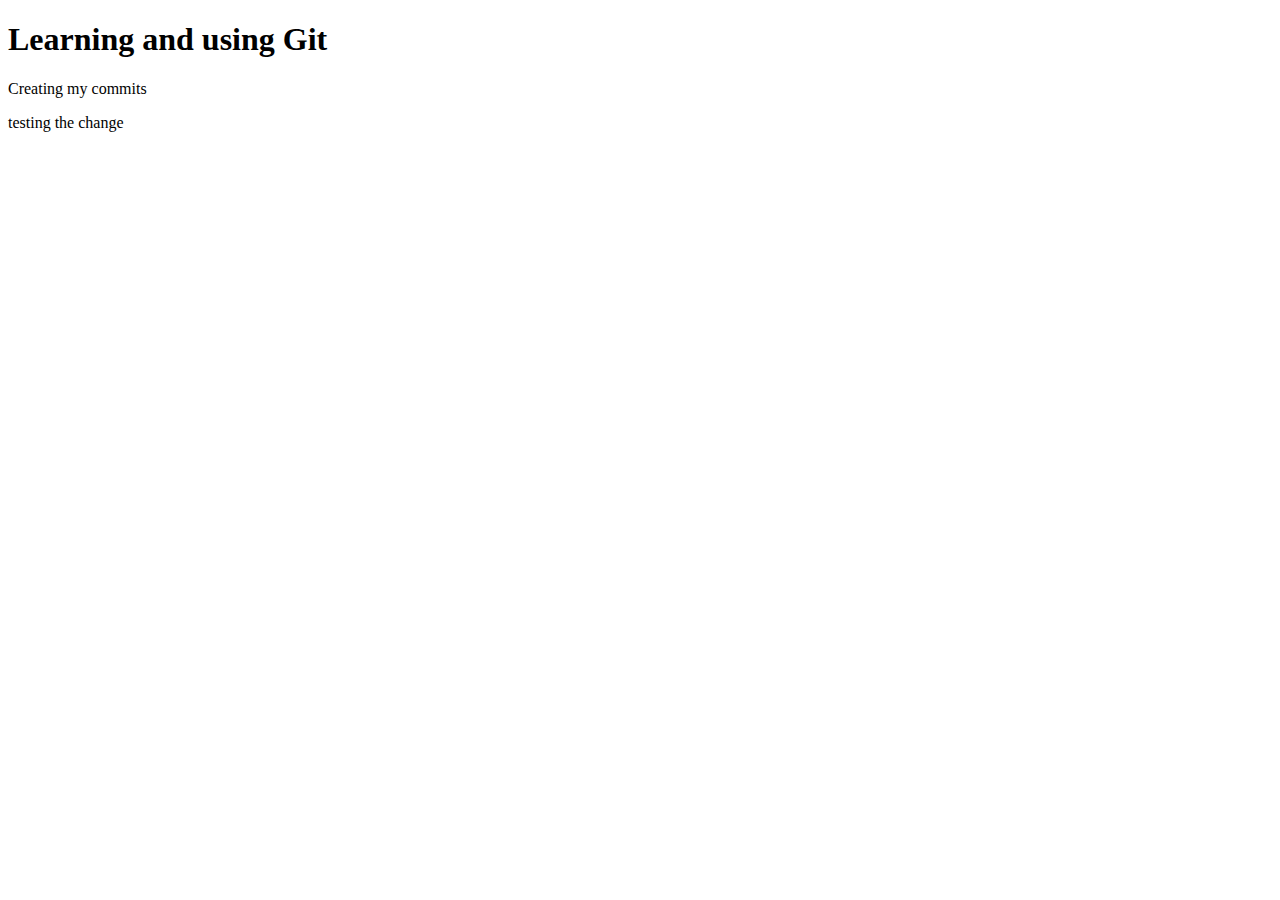
<file: index.html>
<!DOCTYPE html>
<html lang="en">
  <head>
    <title>Using Git</title>
  </head>
  <body>
    <h1>Learning and using Git</h1>
    <p>Creating my commits</p>
    
    <p> testing the change</p>
  </body>
</html>
</file>
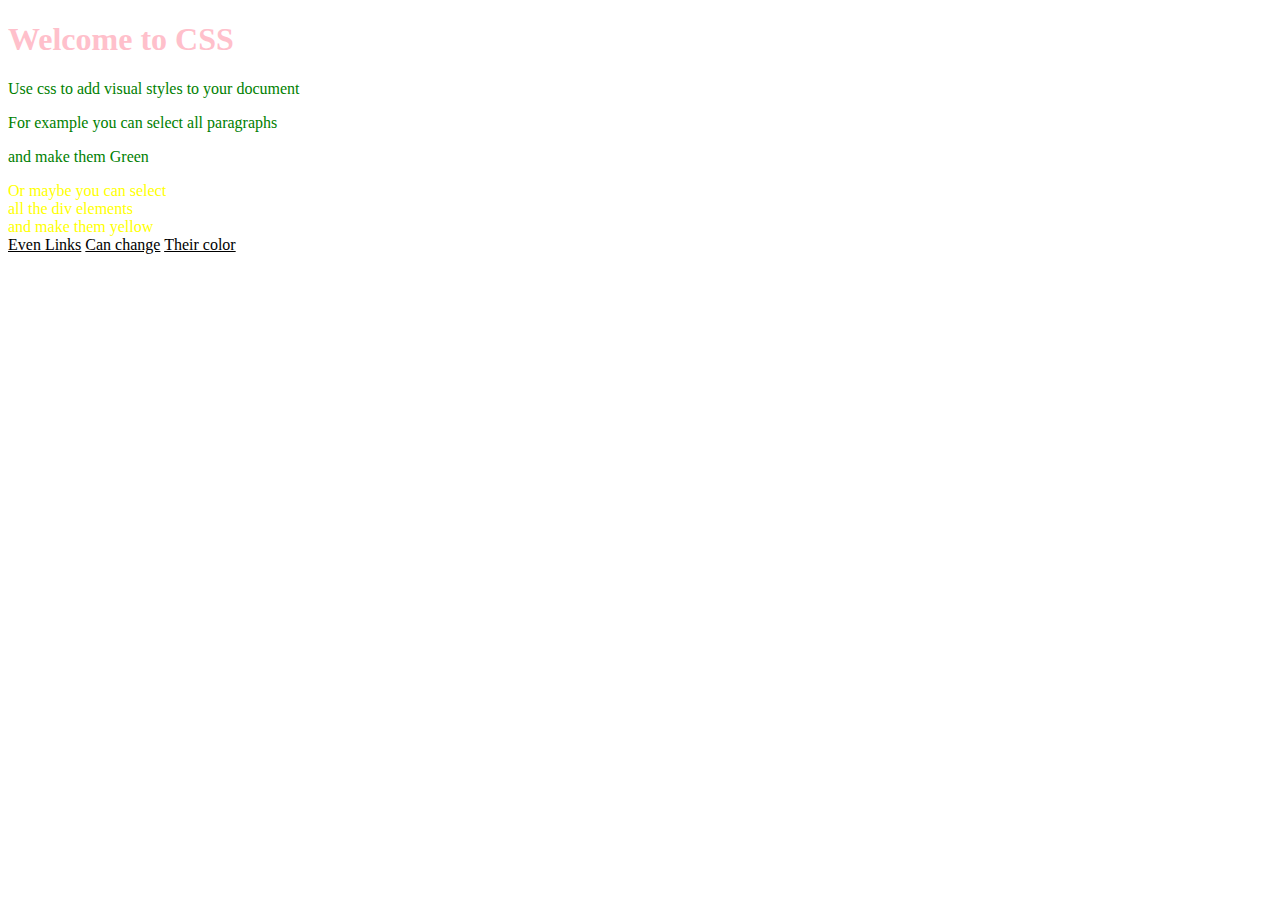
<file: css/index.html>
<!DOCTYPE html>
<html>
  <head>
    <title>Welcome to CSS</title>
  </head>
    <style>
    h1 {color:pink;
  }
  p {color: green;
  }
  div {color: yellow;
  }
  a {color: black;
  }
    </style>
  <body>
    <h1>Welcome to CSS</h1>
    <p>Use css to add visual styles to your document</p>
    <p>For example you can select all paragraphs</p>
    <p>and make them Green</p>
    <div>Or maybe you can select</div>
    <div>all the div elements</div>
    <div>and make them yellow</div>
    <a href="#">Even Links</a>
    <a href="#">Can change</a>
    <a href="#">Their color</a>
  </body>
</html>
</file>
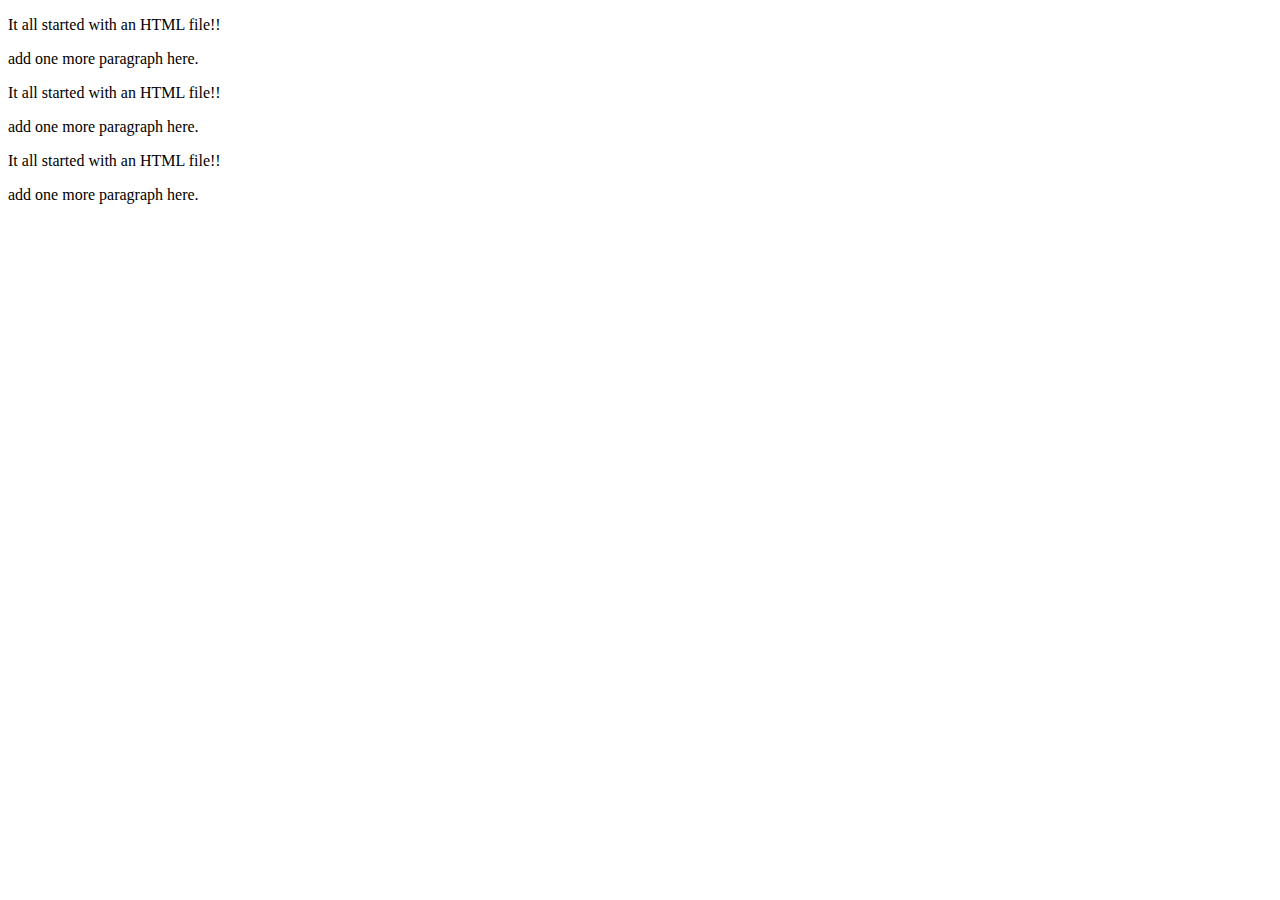
<file: html/index.html>
<!DOCTYPE html> 
<html> 
<head> 
    <title>Display_Paragraph</title> 
</head> 
<body> 
    <p> 
        It all started with an HTML file!! 
    </p> 
    <p>
        add one more paragraph here.
        
    </p>
    
    <p> 
        It all started with an HTML file!! 
    </p> 
    <p>
        add one more paragraph here.
        <p> 
        It all started with an HTML file!! 
    </p> 
    <p>
        add one more paragraph here.
</body> 
</html>
</file>
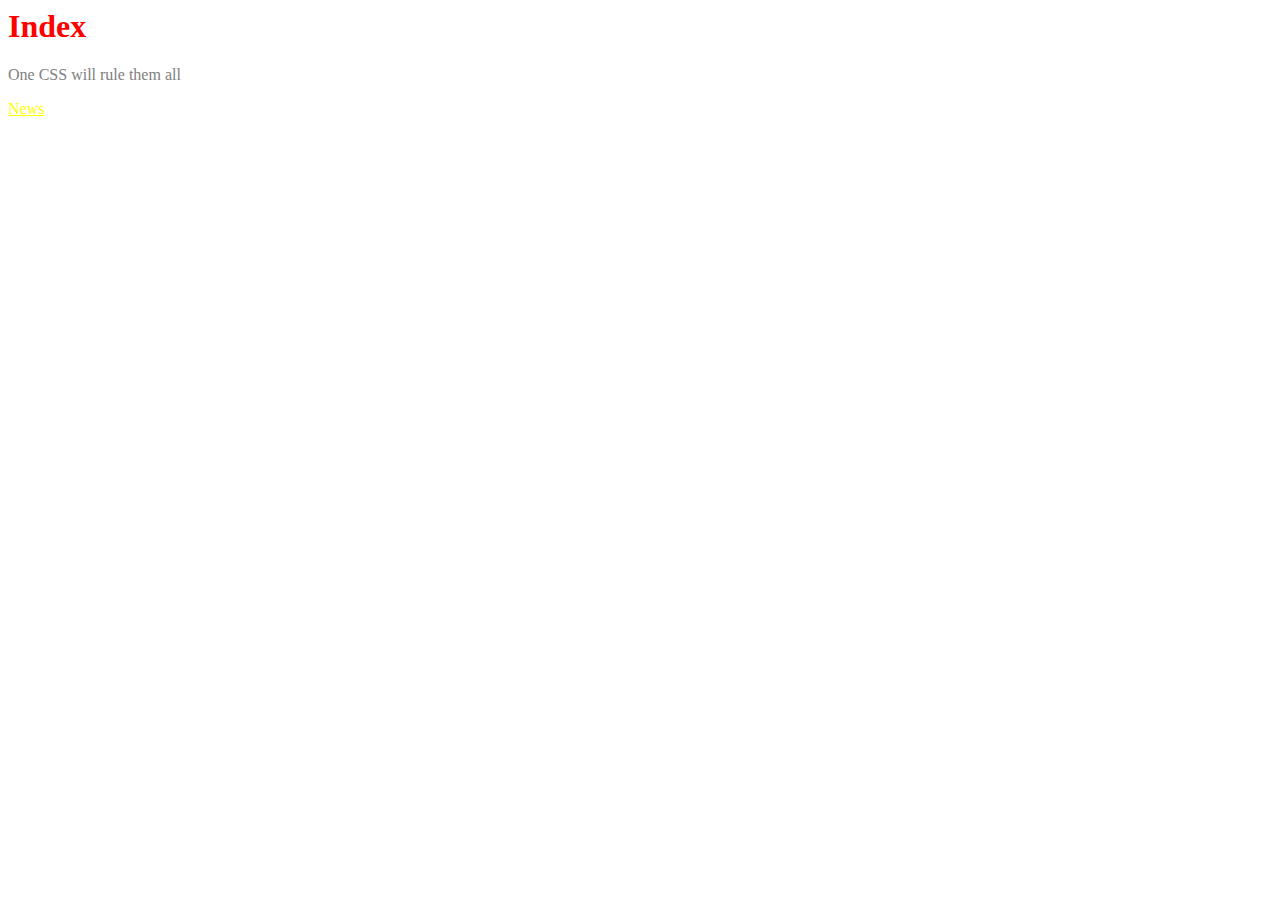
<file: html/Ex03/index.html>
<html>
  <head>
    <link rel="stylesheet" href="styles.css" />
  </head>
    <title>SameCSS</title>
    
  <body>
    <h1>Index</h1>
    <p>One CSS will rule them all</p>
    <a href="news.html">News</a>
  </body>
</html>
</file>
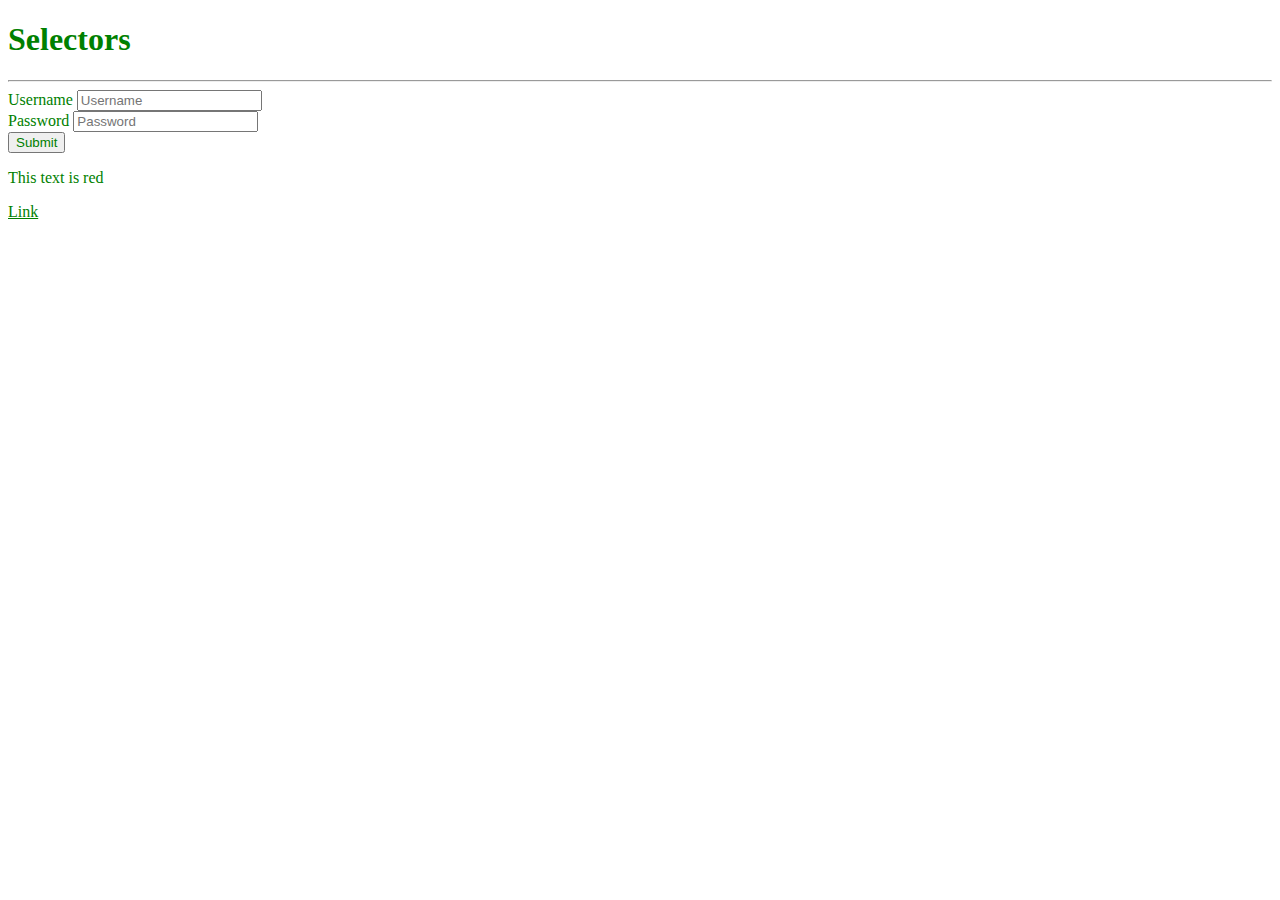
<file: index4.html>
<!DOCTYPE html>
<html>
  <head>
    <title>Selectors</title>
  </head>
  <style> * {
    color: green;
    }
    </style>
  <body>
    <h1>Selectors</h1>
    <hr>
    <form id="login">
      <div>
        <label for="username">Username</label>
        <input name="username" id="username" placeholder="Username">
      </div>
      <div>
          <label for="password">Password</label>
          <input name="password" id="password" placeholder="Password">
      </div>
      <div>
        <input type="submit" value="Submit">
      </div>
    </form>
    <div>
      <p>This text is <span class="red">red</span></p>
      <a href="#" class="red">Link</a>
    </div>
  </body>
</html>
</file>
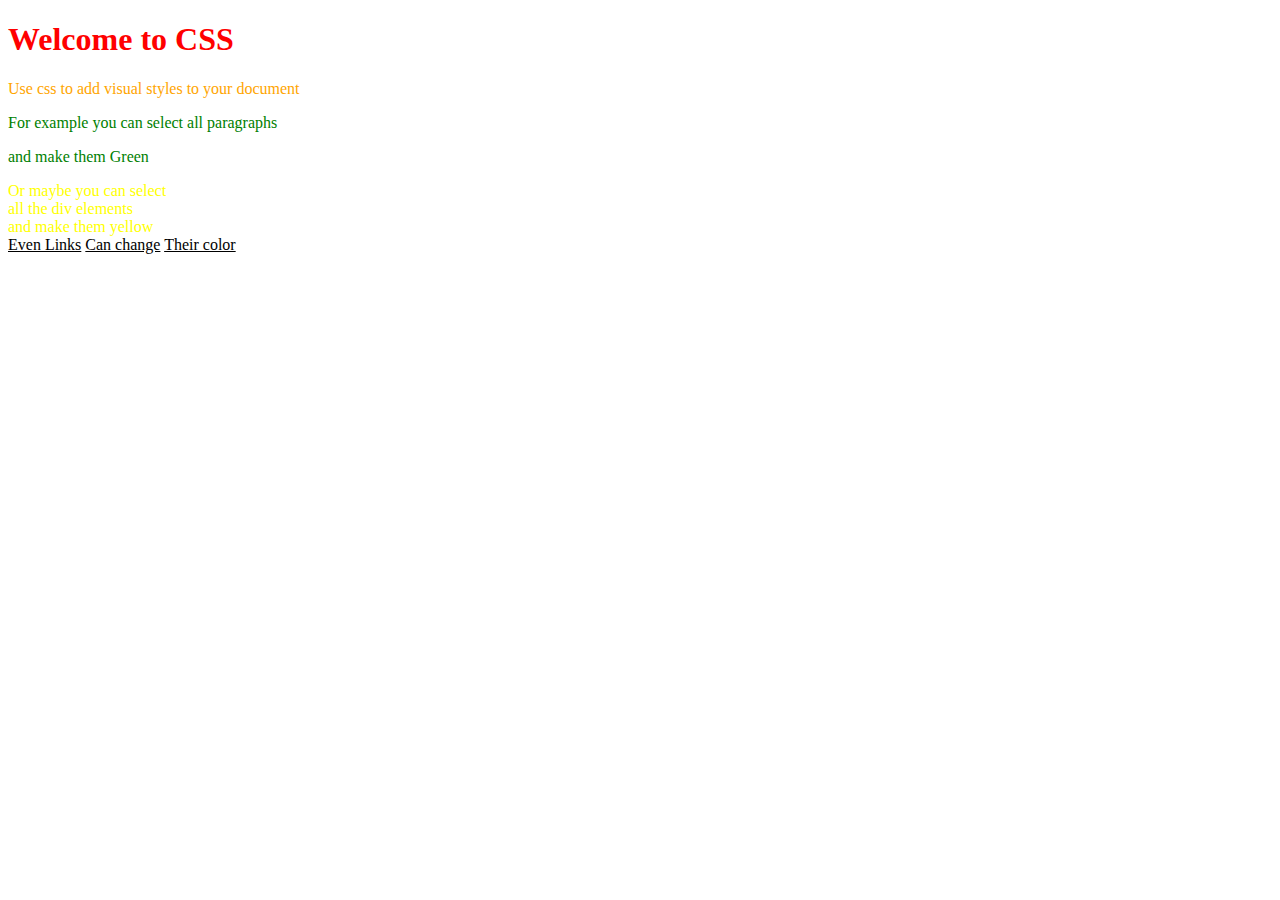
<file: css/index2.html>
<!DOCTYPE html>
<html>
  <head>
    <title>Welcome to CSS</title>
  </head>
    <style>
    h1 {color:red;
  }
  p {color: green;
  }
  div {color: yellow;
  }
  a {color: black;
  }
    </style>
  <body>
    <h1>Welcome to CSS</h1>
    <p style="color:orange;">Use css to add visual styles to your document</p>
    <p>For example you can select all paragraphs</p>
    <p>and make them Green</p>
    <div>Or maybe you can select</div>
    <div>all the div elements</div>
    <div>and make them yellow</div>
    <a href="#">Even Links</a>
    <a href="#">Can change</a>
    <a href="#">Their color</a>
  </body>
</html>
</file>
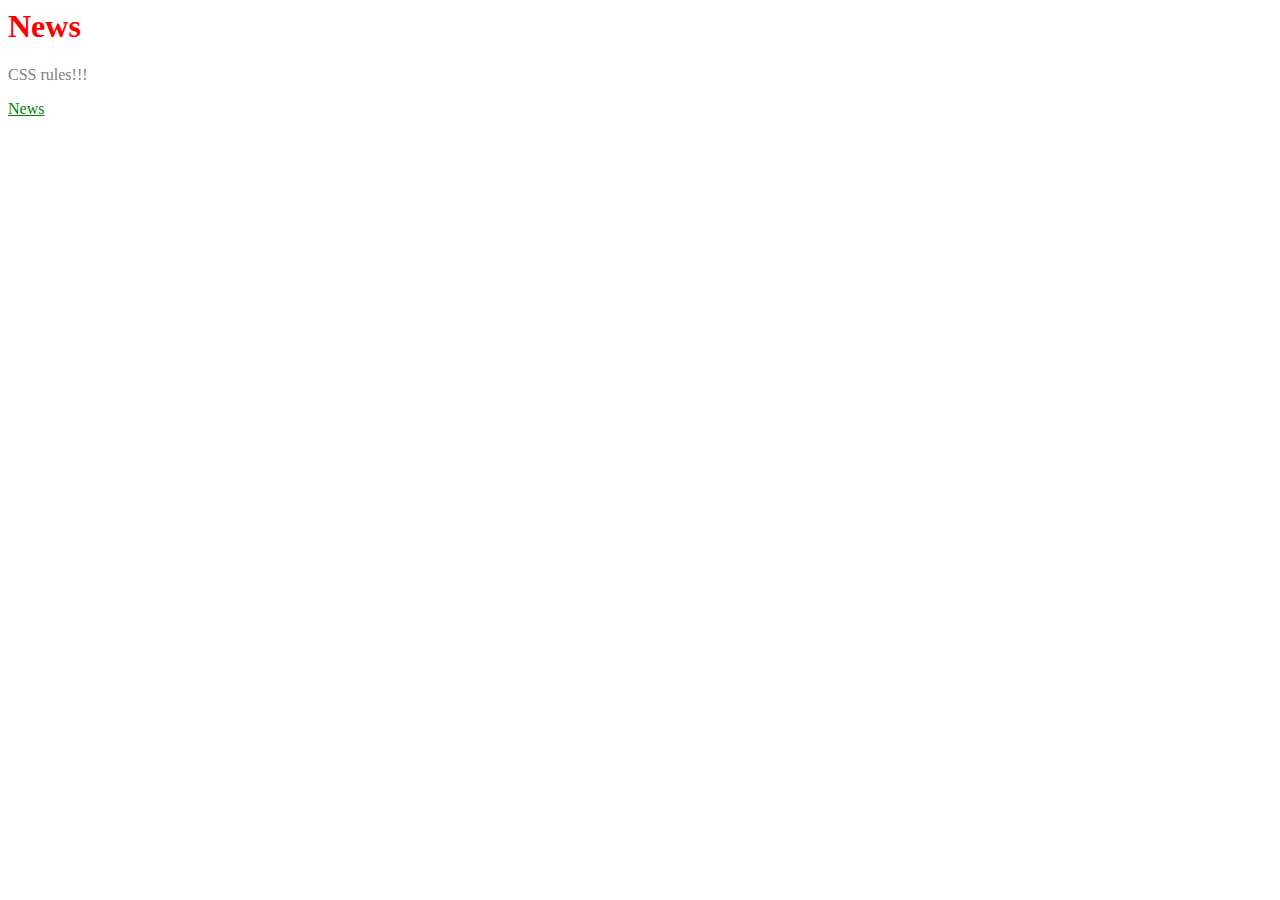
<file: html/Ex03/news.html>
<html>
  <head>
    <link rel="stylesheet" href="styles.css" />
  </head>
    <title>SameCSS</title> 
  <body>
    <h1>News</h1>
    <p>CSS rules!!!</p>
    <a href Style="color: green;" index.html">News</a>
  </body>
</html>
</file>
<file: html/Ex03/styles.css>
h1 {
    color: red;
}
p {
    color: gray;
}
a {
    color: yellow;
}
</file>
